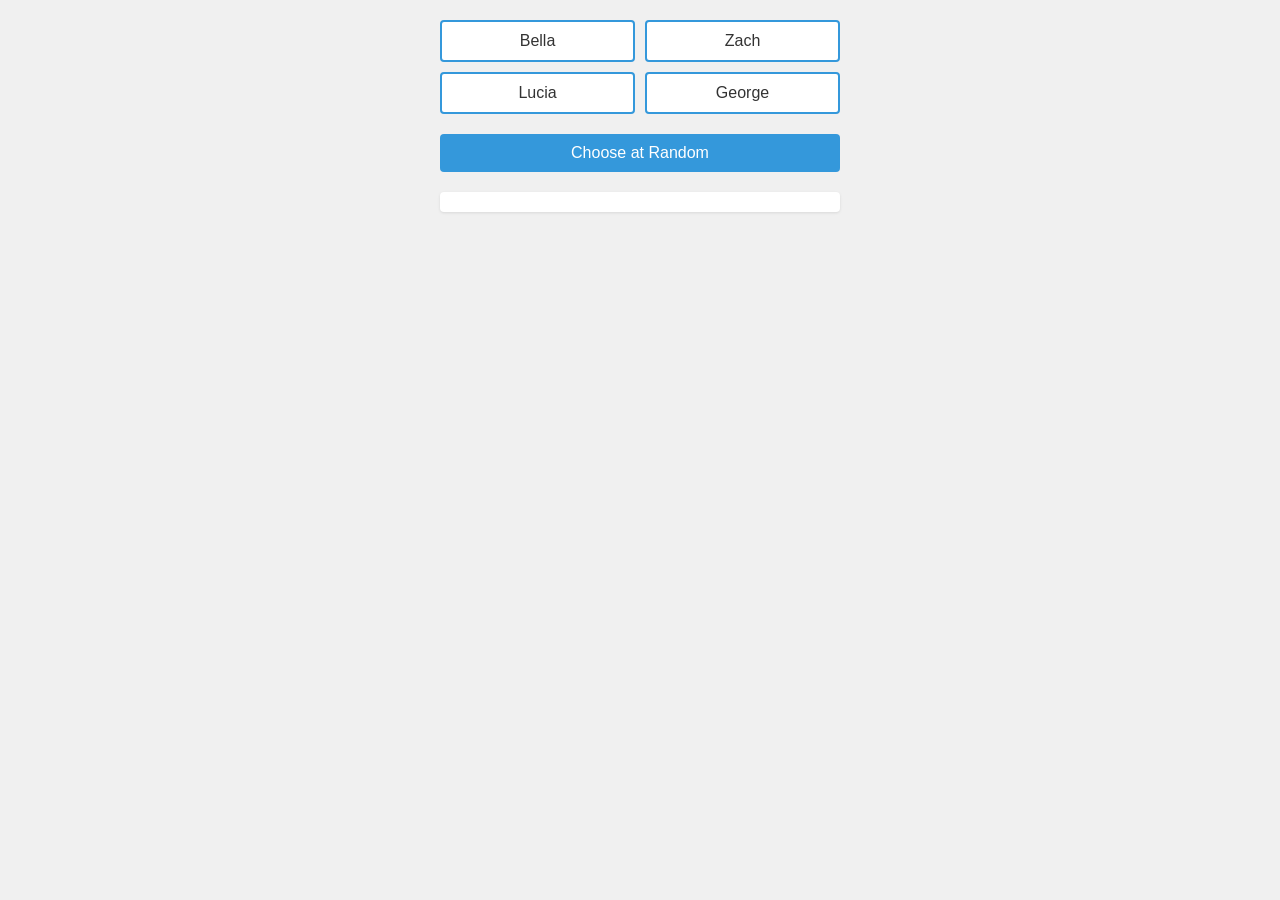
<file: index.html>
<!DOCTYPE html>
<html lang="en">
<head>
    <meta charset="UTF-8">
    <meta name="viewport" content="width=device-width, initial-scale=1.0">
    <title>Child Selector</title>
    <link rel="stylesheet" href="styles.css">
</head>
<body>
    <div id="grid" class="grid-container"></div>
    <button onclick="selectRandomChild()">Choose at Random</button>
    <div id="result"></div>
    <script src="script.js"></script>
</body>
</html>
</file>
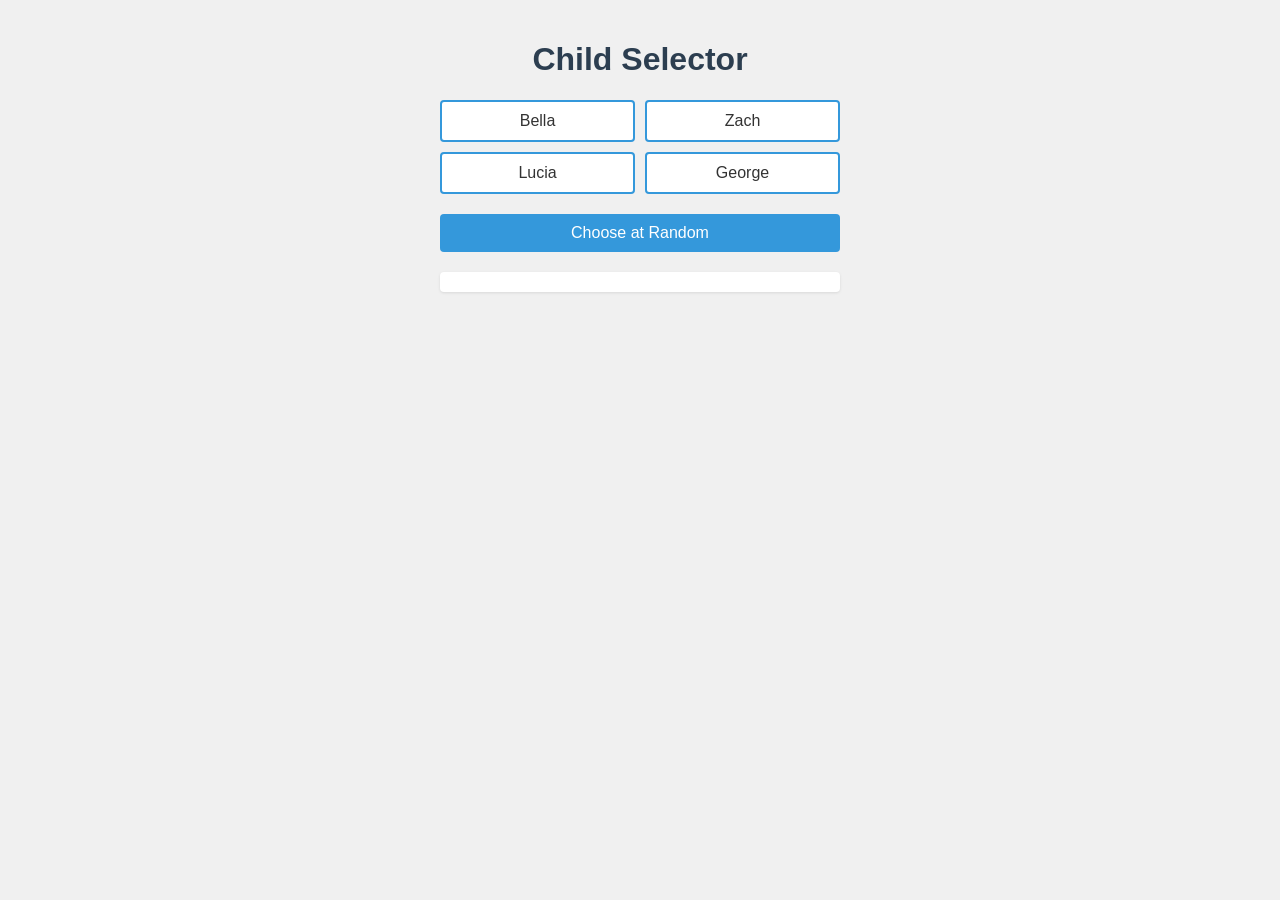
<file: child-selector-vanilla.html>
<!DOCTYPE html>
<html lang="en">
<head>
    <meta charset="UTF-8">
    <meta name="viewport" content="width=device-width, initial-scale=1.0">
    <title>Child Selector</title>
    <style>
        body {
            font-family: Arial, sans-serif;
            max-width: 400px;
            margin: 0 auto;
            padding: 20px;
            background-color: #f0f0f0;
            color: #333;
        }
        h1 {
            text-align: center;
            color: #2c3e50;
        }
        .grid-container {
            display: grid;
            grid-template-columns: 1fr 1fr;
            gap: 10px;
            margin-bottom: 20px;
        }
        .child-box {
            background-color: #ffffff;
            border: 2px solid #3498db;
            border-radius: 4px;
            padding: 10px;
            text-align: center;
            cursor: pointer;
            transition: background-color 0.3s, color 0.3s;
        }
        .child-box.selected {
            background-color: #3498db;
            color: white;
        }
        button {
            display: block;
            width: 100%;
            padding: 10px;
            background-color: #3498db;
            color: white;
            border: none;
            border-radius: 4px;
            cursor: pointer;
            font-size: 16px;
            transition: background-color 0.3s;
        }
        button:hover {
            background-color: #2980b9;
        }
        #result {
            margin-top: 20px;
            padding: 10px;
            background-color: #ffffff;
            border-radius: 4px;
            text-align: center;
            box-shadow: 0 1px 3px rgba(0,0,0,0.1);
        }
    </style>
</head>
<body>
    <h1>Child Selector</h1>
    <div id="grid" class="grid-container"></div>
    <button onclick="selectRandomChild()">Choose at Random</button>
    <div id="result"></div>

    <script>
        const children = ['Bella', 'Zach', 'Lucia', 'George'];
        const gridContainer = document.getElementById('grid');
        const resultDiv = document.getElementById('result');

        // Create child boxes
        children.forEach(child => {
            const box = document.createElement('div');
            box.className = 'child-box';
            box.textContent = child;
            box.onclick = () => toggleSelection(box);
            gridContainer.appendChild(box);
        });

        function toggleSelection(box) {
            box.classList.toggle('selected');
        }

        function selectRandomChild() {
            const selectedChildren = Array.from(document.querySelectorAll('.child-box.selected')).map(box => box.textContent);
            
            if (selectedChildren.length === 0) {
                resultDiv.textContent = 'Please select at least one child.';
                return;
            }

            const randomIndex = Math.floor(Math.random() * selectedChildren.length);
            const selectedChild = selectedChildren[randomIndex];
            
            resultDiv.innerHTML = `<strong>Selected Child:</strong><br>${selectedChild}`;
        }
    </script>
</body>
</html>
</file>
<file: styles.css>
body {
    font-family: Arial, sans-serif;
    max-width: 400px;
    margin: 0 auto;
    padding: 20px;
    background-color: #f0f0f0;
    color: #333;
}
h1 {
    text-align: center;
    color: #2c3e50;
}
.grid-container {
    display: grid;
    grid-template-columns: 1fr 1fr;
    gap: 10px;
    margin-bottom: 20px;
}
.child-box {
    background-color: #ffffff;
    border: 2px solid #3498db;
    border-radius: 4px;
    padding: 10px;
    text-align: center;
    cursor: pointer;
    transition: background-color 0.3s, color 0.3s;
}
.child-box.selected {
    background-color: #3498db;
    color: white;
}
button {
    display: block;
    width: 100%;
    padding: 10px;
    background-color: #3498db;
    color: white;
    border: none;
    border-radius: 4px;
    cursor: pointer;
    font-size: 16px;
    transition: background-color 0.3s;
}
button:hover {
    background-color: #2980b9;
}
#result {
    margin-top: 20px;
    padding: 10px;
    background-color: #ffffff;
    border-radius: 4px;
    text-align: center;
    box-shadow: 0 1px 3px rgba(0,0,0,0.1);
}
</file>
